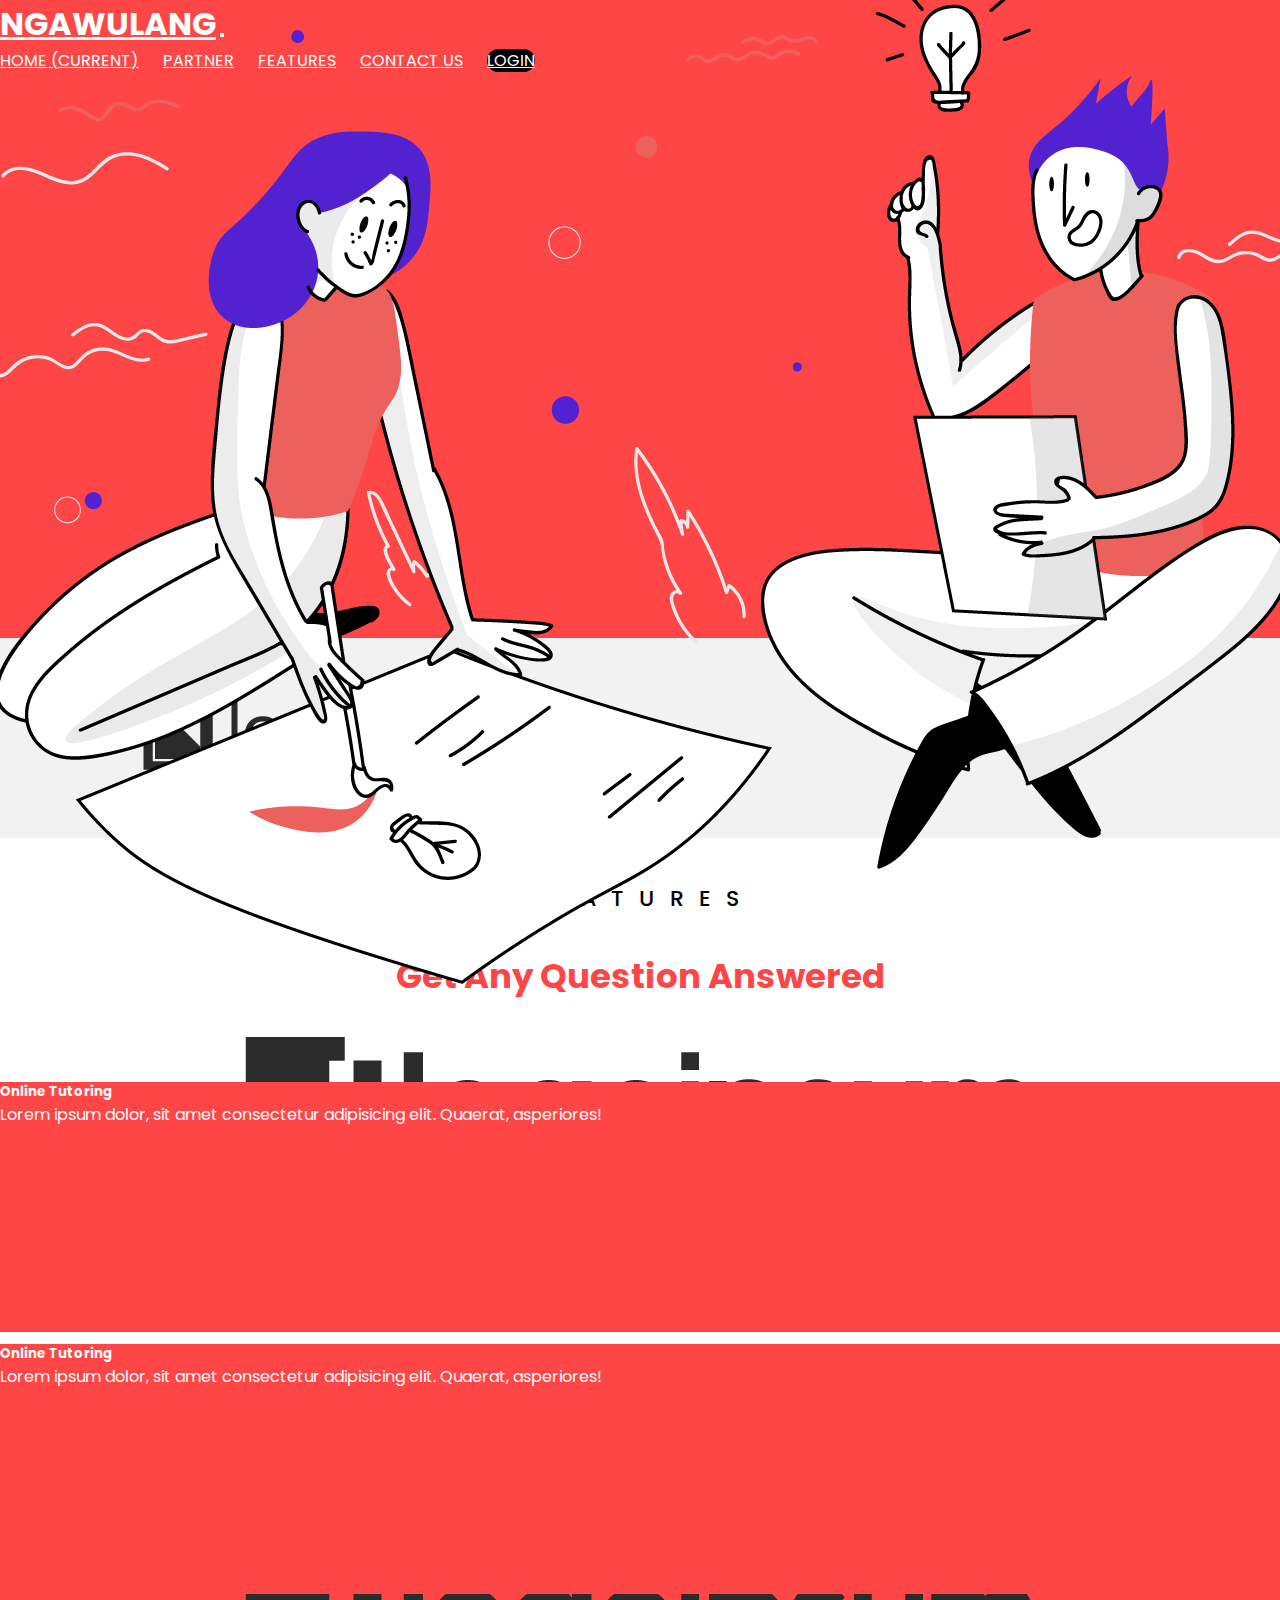
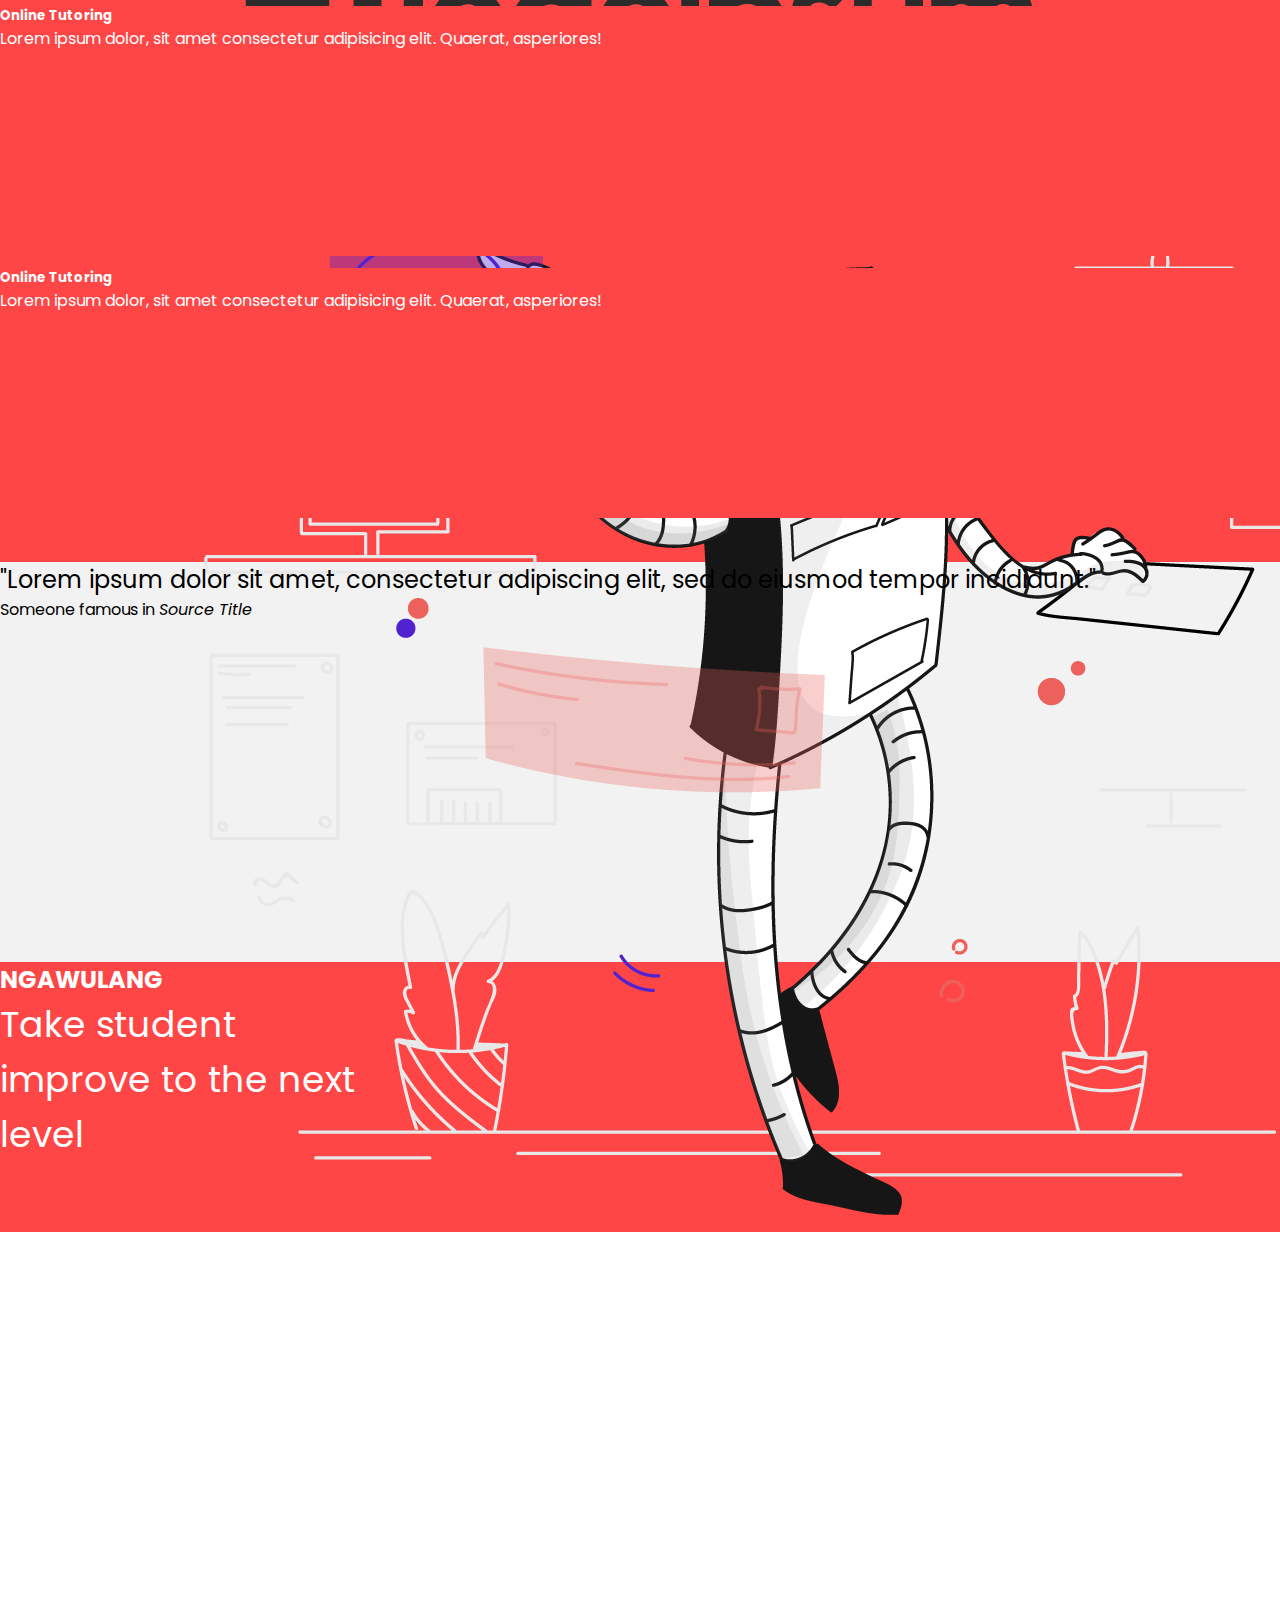
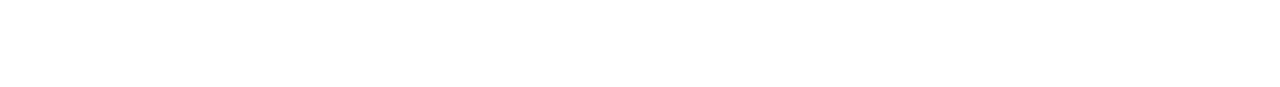
<file: index.html>
<!DOCTYPE html>
<html lang="en">
<head>
    <meta charset="UTF-8">
    <meta http-equiv="X-UA-Compatible" content="IE=edge">
    <meta name="viewport" content="width=device-width, initial-scale=1.0">
    <title>Landing</title>
    <link rel="stylesheet" href="https://stackpath.bootstrapcdn.com/bootstrap/4.1.3/css/bootstrap.min.css" integrity="sha384-MCw98/SFnGE8fJT3GXwEOngsV7Zt27NXFoaoApmYm81iuXoPkFOJwJ8ERdknLPMO" crossorigin="anonymous">
    <link rel="stylesheet" href="./css/style.css">
    <link rel="stylesheet" href="https://cdnjs.cloudflare.com/ajax/libs/font-awesome/5.15.3/css/all.min.css" integrity="sha512-iBBXm8fW90+nuLcSKlbmrPcLa0OT92xO1BIsZ+ywDWZCvqsWgccV3gFoRBv0z+8dLJgyAHIhR35VZc2oM/gI1w==" crossorigin="anonymous" referrerpolicy="no-referrer" />  
    
</head>
<body>
    <!-- Header -->
    <header>
        <nav class="navbar navbar-expand-lg navbar-light">
            <div class="container">
                <a class="navbar-brand" href="#">NGAWULANG</a>
                <button class="navbar-toggler" type="button" data-toggle="collapse" data-target="#navbarNavAltMarkup" aria-controls="navbarNavAltMarkup" aria-expanded="false" aria-label="Toggle navigation">
                  <span class="navbar-toggler-icon"></span>
                </button>
                <div class="collapse navbar-collapse" id="navbarNavAltMarkup">
                  <div class="navbar-nav ml-auto">
                    <a class="nav-link active" href="#">Home <span class="sr-only">(current)</span></a>
                    <a class="nav-link" href="#">Partner</a>
                    <a class="nav-link" href="#">Features</a>
                    <a class="nav-link" href="#">Contact US</a>
                    <a class="btn tombol btn-dark" href="login.html">Login</a>
                  </div>
                </div>
            </div>
          </nav>
    </header>
    <!-- Header -->

    <!-- Konten -->
    <section>
      <div class="jumbotron jumbotron-fluid">
        <div class="container">
          <div class="row">
            <div class="col-5 jumboText d-flex justify-content-center  flex-column">
              <h1 class="display-4">The Ultimate Learning All Course</h1>
              <p class="text-white">Lorem ipsum dolor sit amet consectetur adipisicing elit. Inventore iste cum rem veniam necessitatibus commodi?</p>
              <div class="button-place">
                <a href="#" class="btn tombol-norm">Join Now</a>
                <a href="#" class="btn tombol-norm">Learn More</a>
              </div>
            </div>
            <div class="col-7">
              <img src="./img/brainstorming.png" alt="" class="img-fluid">
            </div>
          </div>
        </div>
      </div>
    </section>

    <section class="py-5 partner">
      <div class="container">
        <div class="row">
          <div class="col">
            <a href="#">
              <img src="./img/logoipsum.png" alt="" class="img-fluid">
            </a>
          </div>
          <div class="col">
            <a href="#">
              <img src="./img/logoipsum4.png" alt="" class="img-fluid">
            </a>
          </div>
          <div class="col">
            <a href="#">
              <img src="./img/logoipsum2.png" alt="" class="img-fluid">
            </a>
          </div>
          <div class="col">
            <a href="#">
              <img src="./img/logoipsum3.png" alt="" class="img-fluid">
            </a>
          </div>
          <div class="col">
            <a href="#">
              <img src="./img/logoipsum3.png" alt="" class="img-fluid">
            </a>
          </div>
        </div>
      </div>
    </section>

    <section class="py-5 features align-items-center justify-content-center">
      <div class="container">
        <h1 class="display-4">FEATURES</h1>
        <h1 class="display-4">Get Any Question Answered</h1>
        <div class="cards">
          <div class="row justify-content-center align-items-center">
            <div class="col-sm-3">
              <div class="card align-items-center justify-content-center">
                <div class="card-body text-center">
                  <i class="fas fa-user-plus border rounded-circle p-3"></i>
                  <h5 class="card-title">Online Tutoring</h5>
                  <p class="card-text">Lorem ipsum dolor, sit amet consectetur adipisicing elit. Quaerat, asperiores!</p>
                </div>
              </div>
            </div>
            <div class="col-sm-3">
              <div class="card align-items-center justify-content-center">
                <div class="card-body text-center">
                  <i class="fas fa-user-plus border rounded-circle p-3"></i>
                  <h5 class="card-title">Online Tutoring</h5>
                  <p class="card-text">Lorem ipsum dolor, sit amet consectetur adipisicing elit. Quaerat, asperiores!</p>
                </div>
              </div>
            </div>
            <div class="col-sm-3">
              <div class="card align-items-center justify-content-center">
                <div class="card-body text-center">
                  <i class="fas fa-user-plus border rounded-circle p-3"></i>
                  <h5 class="card-title">Online Tutoring</h5>
                  <p class="card-text">Lorem ipsum dolor, sit amet consectetur adipisicing elit. Quaerat, asperiores!</p>
                </div>
              </div>
            </div>
            <div class="col-sm-3">
              <div class="card align-items-center justify-content-center">
                <div class="card-body text-center">
                  <i class="fas fa-user-plus border rounded-circle p-3"></i>
                  <h5 class="card-title">Online Tutoring</h5>
                  <p class="card-text">Lorem ipsum dolor, sit amet consectetur adipisicing elit. Quaerat, asperiores!</p>
                </div>
              </div>
            </div>
            
            </div>
          </div>
        </div>
      </div>
    </section>

    <section class="py-5 demo">
      <div class="container">
        <div class="row align-items-center justify-content-center">
          <div class="col-5 jumboText d-flex justify-content-center  h-100 align-items-center">
            <div class="isi">
              <h1 class="display-4">Learn How <span>NGAWULANG</span> can help you to improve your skills </h1>  
              <div class="button-place">
                <input type="email" class="form-control" id="exampleFormControlInput1" placeholder="Email">
                <a href="#" class="btn tombol-norm">Get Demo</a>
              </div>
            </div>
          </div>
          <div class="col-7">
            <img src="./img/chatbot.png" alt="" class="img-fluid">
          </div>
        </div>
      </div>
    </section>
    
    <section class="py-5 testi d-flex align-items-center justify-content-center">
      <div class="container">
        <div class="isiTesti">
          <div class="card-body text-center">
            <blockquote class="blockquote mb-0">
              <i class="fas fa-quote-left text-center"></i>
              <p>"Lorem ipsum dolor sit amet, consectetur adipiscing elit, sed do eiusmod tempor incididunt."</p>
              <div class="blockquote-footer">Someone famous in <cite title="Source Title">Source Title</cite></div>
            </blockquote>
          </div>
        </div>
      </div>
    </section>
    <!-- Konten -->

    <!-- Footer -->
    <footer class="py-5">
      <div class="container">
        <div class="row">
          <div class="col footer-left">
            <h1 class="display-4">NGAWULANG</h1>
            <p>Take student improve to the next level </p>
            <div class="social">
              <ul class="d-flex list-unstyled">
                <li><a href="#"><i class="fab fa-facebook-square"></i></a></li>
                <li><a href="#"><i class="fab fa-twitter-square"></i></a></li>
                <li><a href="#"><i class="fab fa-instagram-square"></i></a></li>
                <li><a href="#"><i class="fab fa-linkedin"></i></a></li>
              </ul>
            </div>
          </div>
          <div class="col footer-right">
            <div class="row justify-content-end">
              <div class="col-sm-2 mx-auto mb-0">
                <h6>Products</h6>
                <ul class="list-unstyled">
                  <li class="my-2"><a href="#">HMTL5</a></li>
                  <li class="my-2"><a href="#">CSS3</a></li>
                  <li class="my-2"><a href="#">Bootstrap</a></li>
                  <li class="my-2"><a href="#">Javascript</a></li>
                </ul>
              </div>
              <div class="col-sm-2 mx-auto mb-0">
                <h6>Products</h6>
                <ul class="list-unstyled">
                  <li class="my-2"><a href="#">HMTL5</a></li>
                  <li class="my-2"><a href="#">CSS3</a></li>
                  <li class="my-2"><a href="#">Bootstrap</a></li>
                  <li class="my-2"><a href="#">Javascript</a></li>
                </ul>
              </div>
              <div class="col-sm-2 mx-auto mb-0">
                <h6>Products</h6>
                <ul class="list-unstyled">
                  <li class="my-2"><a href="#">HMTL5</a></li>
                  <li class="my-2"><a href="#">CSS3</a></li>
                  <li class="my-2"><a href="#">Bootstrap</a></li>
                  <li class="my-2"><a href="#">Javascript</a></li>
                </ul>
              </div>
            </div>
            <p>&copy; 2021 Reserved by Dharma Powered by Gamelab.ID</p>
          </div>
        </div>
      </div>
    </footer>
    <!-- Footer -->

    <!-- Script -->
    <script src="./js/jquery.min.js"></script>
    <script src="./js/bootstrap.bundle.min.js"></script>
    <!-- Akhir Script -->
</body>
</html>
</file>
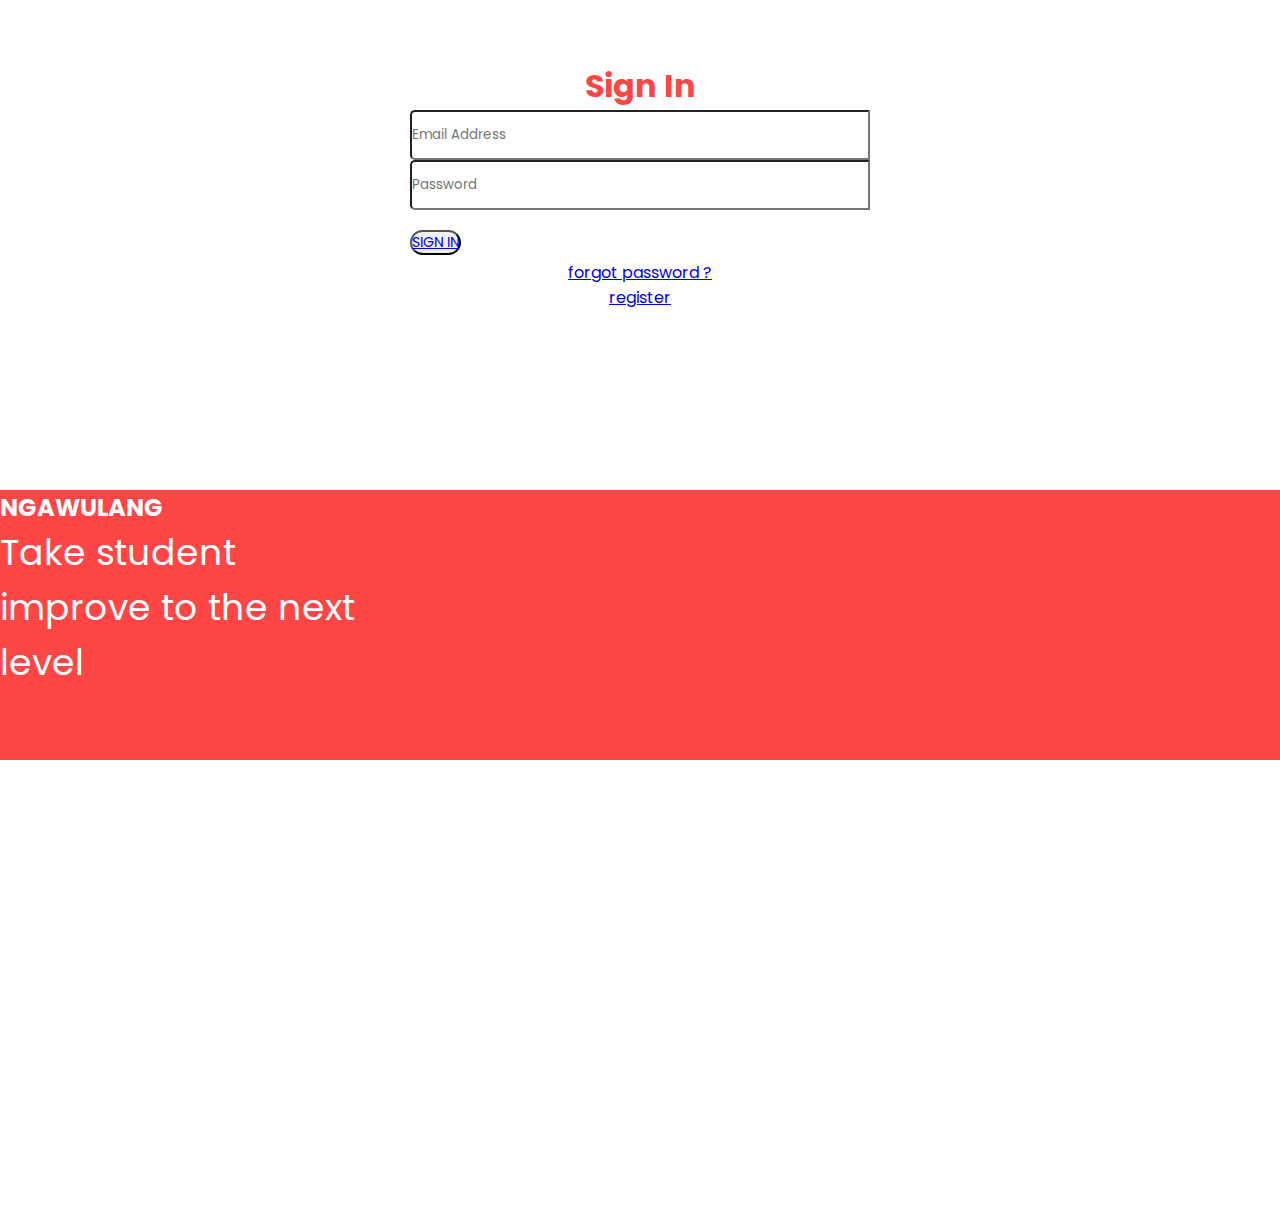
<file: login.html>
<!DOCTYPE html>
<html lang="en">
<head>
    <meta charset="UTF-8">
    <meta http-equiv="X-UA-Compatible" content="IE=edge">
    <meta name="viewport" content="width=device-width, initial-scale=1.0">
    <title>Landing</title>
    <link rel="stylesheet" href="https://stackpath.bootstrapcdn.com/bootstrap/4.1.3/css/bootstrap.min.css" integrity="sha384-MCw98/SFnGE8fJT3GXwEOngsV7Zt27NXFoaoApmYm81iuXoPkFOJwJ8ERdknLPMO" crossorigin="anonymous">
    <link rel="stylesheet" href="./css/style.css">
    <link rel="stylesheet" href="./css/login.css">
    <link rel="stylesheet" href="https://cdnjs.cloudflare.com/ajax/libs/font-awesome/5.15.3/css/all.min.css" integrity="sha512-iBBXm8fW90+nuLcSKlbmrPcLa0OT92xO1BIsZ+ywDWZCvqsWgccV3gFoRBv0z+8dLJgyAHIhR35VZc2oM/gI1w==" crossorigin="anonymous" referrerpolicy="no-referrer" /> 
</head>
<body>
    <section class="main">
        <div class="LoginContainer">
            <h1 class="mb-5 primary">
                Sign In
            </h1>
            <form>
                <div class="form-group">
                  <input type="email" class="form-control" id="loginemail" placeholder="Email Address" aria-describedby="emailHelp">
                </div>
                <div class="form-group">
                  <input type="password" class="form-control" id="loginpass" placeholder="Password">
                </div>
                <button type="submit" class="btn btn-danger btn-lg btn-block"
                ><a href="https://damret.github.io/WebTemplateDashboard/forum.html" class="text-white">SIGN IN</a>
              </button>
                <p class="text-muted">
                    <a href="#" class="text-reset">forgot password ?    </a>
                </p>
                <p class="text-muted">
                    <a href="#" class="text-reset">register</a>
                </p>
                </div>
            </form>
        </div>
    </section>
    <footer class="py-5">
        <div class="container">
          <div class="row">
            <div class="col footer-left">
              <h1 class="display-4">NGAWULANG</h1>
              <p>Take student improve to the next level </p>
              <div class="social">
                <ul class="d-flex list-unstyled">
                  <li><a href="#"><i class="fab fa-facebook-square"></i></a></li>
                  <li><a href="#"><i class="fab fa-twitter-square"></i></a></li>
                  <li><a href="#"><i class="fab fa-instagram-square"></i></a></li>
                  <li><a href="#"><i class="fab fa-linkedin"></i></a></li>
                </ul>
              </div>
            </div>
            <div class="col footer-right">
              <div class="row justify-content-end">
                <div class="col-sm-2 mx-auto mb-0">
                  <h6>Products</h6>
                  <ul class="list-unstyled">
                    <li class="my-2"><a href="#">HMTL5</a></li>
                    <li class="my-2"><a href="#">CSS3</a></li>
                    <li class="my-2"><a href="#">Bootstrap</a></li>
                    <li class="my-2"><a href="#">Javascript</a></li>
                  </ul>
                </div>
                <div class="col-sm-2 mx-auto mb-0">
                  <h6>Products</h6>
                  <ul class="list-unstyled">
                    <li class="my-2"><a href="#">HMTL5</a></li>
                    <li class="my-2"><a href="#">CSS3</a></li>
                    <li class="my-2"><a href="#">Bootstrap</a></li>
                    <li class="my-2"><a href="#">Javascript</a></li>
                  </ul>
                </div>
                <div class="col-sm-2 mx-auto mb-0">
                  <h6>Products</h6>
                  <ul class="list-unstyled">
                    <li class="my-2"><a href="#">HMTL5</a></li>
                    <li class="my-2"><a href="#">CSS3</a></li>
                    <li class="my-2"><a href="#">Bootstrap</a></li>
                    <li class="my-2"><a href="#">Javascript</a></li>
                  </ul>
                </div>
              </div>
              <p>&copy; 2021 Reserved by Dharma Powered by Gamelab.ID</p>
            </div>
          </div>
        </div>
      </footer>
    <!-- Script -->
    <script src="./js/jquery.min.js"></script>
    <script src="./js/bootstrap.bundle.min.js"></script>
    <!-- Akhir Script -->
</body>
</html>
</file>
<file: css/style.css>
/* Fonts */
@import url('https://fonts.googleapis.com/css2?family=Poppins:ital,wght@0,300;0,400;0,500;0,600;0,900;1,300;1,400;1,500;1,600;1,900&display=swap');
/* Fonts */

* {
    margin: 0;
    padding: 0;
    box-sizing: border-box;
    font-family: 'Poppins', sans-serif;
}

.container-fluid {
    padding-left: 54px;
    padding-right: 54px;
}

.navbar {
    position: relative;
    z-index: 1;
}

.navbar-brand {
    font-size: 32px;
    font-weight: 700;
}

.nav-link {
    text-transform: uppercase;
    margin-right: 20px;
}

.tombol {
    text-transform: uppercase;
    border-radius: 40px;
    background-color: #000;
    color: #fff;
}

.jumboText>.tombol {
    margin-top: 20px;
}

.tombol-norm {
    width: 145px;
    height: 65px;
    text-transform: uppercase;
    border-radius: 5px;
    background-color: #fff;
    color: #000;
    display: flex;
    justify-content: center;
    align-items: center;
}

.button-place .tombol-norm:last-child {
    background-color: #FF4646;
    color: #fff;
    border: 1px solid #fff;
}

.button-place .tombol-norm:first-child:hover {
    background-color: #FF4646;
    color: #fff;
    border: 1px solid #fff;
}

.button-place .tombol-norm:last-child:hover {
    background-color: #fff;
    color: #000;
    border: 1px solid #fff;
}

.button-place .tombol-norm:first-child{
    margin-right: 40px;
}


.button-place {
    display: flex;
    margin-top: 45px;
}


.jumbotron {
    background-color: #FF4646;
    height: 640px;
    position: relative;
    margin-bottom: 0;
}

.jumbotron .container {
    height: 100%;
    display: flex;
    align-items: center;
    justify-content: center;
    position: relative;
    z-index: 1;
}

.jumbotron .display-4 {
    font-weight: 200;
    font-size: 42px;
    display: flex;
    align-items: center;
    justify-content: center;
    color: #fff;
    text-align: left;
}

.jumbotron .display-4  {
    font-weight: 700;
}

.partner {
    height: 200px;
    display: flex;
    align-items: center;
    justify-content: center;
    background-color: #F2F2F2;
}

.features {
    height: 640px;
    position: relative;
    margin-bottom: 0;
}

.features .display-4 {
    font-size: 22px;
    text-align: center;
    font-weight: 500;
}

.features .display-4:first-child {
    letter-spacing: 15px;
    margin-top: 44px;
}

.features .display-4:nth-child(2) {
    color: #FF4646;
    font-size: 34px;
    font-weight: 700;
    margin-top: 36px;
}

.cards {
    margin-top: 80px;
}

.card {
    height: 250px;
    background-color: #FF4646;
    color: #fff;
}

.card h5 {
    margin-top: .75rem;
}

.card i {
    font-size: 25px;
}

.card p {
    text-align: justify;
}

.demo {
    height: 640px;
    background-color: #FF4646;
    padding-bottom: 0;
}

.demo .row {
    height: 100%;
}

.demo .container {
    height: 100%;
}

.demo .display-4 {
    font-weight: 200;
    font-size: 42px;
    color: #fff;
    text-align: left;
}

.demo span {
    color: #000;
    font-weight: 600;
}

.form-control{
    width: 250px;
    height: 40px;
    border-radius: 5px 0 0 5px;
}

.demo .tombol-norm {
    width: 125px;
    height: 40px;
    border-radius: 0 5px 5px 0;
    background-color: #000 !important;
    color: #fff !important;
    border: none !important;
}

.testi {
    height: 400px;
    background-color: #F2F2F2;
}

.blockquote p {
    font-size: 24px;
}

.blockquote i {
    font-size: 30px;
}

footer {
    height: 270px;
    background-color: #FF4646;
    color: #fff;
}

.footer-left .display-4 {
    font-weight: 700;
    font-size: 24px;
    color: #fff;
    text-align: left;
}

.footer-left p {
    max-width: 395px;
    font-size: 36px;
}

.footer-right a {
    text-decoration: none;
    color: #fff;
}

.footer-right p {
    margin-left: 46px;
}

.social i {
    font-size: 25px;
    margin-right: 20px;
    color: #fff;
}

@media (min-width: 992px) { 
    .navbar-brand, .nav-link {
        color: white !important;
    }

    .nav-link:hover::after {
        content: '';
        display: block;
        border-bottom: 3px solid #fff;
        width: 50%;
        margin: auto;
        padding-bottom: 5px;
        margin-bottom: -8px;
    }

    .jumbotron {
        margin-top: -75px;
    }

 }

 @media (max-width :662px) {
    .jumbotron {
        height: 400px;
    } 
    
    .jumbotron .display-4 {
         font-size: 24px;
     }

     .jumbotron p {
         font-size: 10px;
     }

     .tombol-norm {
        width: 45px;
        height: 25px;
        text-transform: uppercase;
        border-radius: 5px;
        background-color: #fff;
        color: #000;
        display: flex;
        justify-content: center;
        align-items: center;
        font-size: 5px;
    }

    .button-place {
        margin-top: 0;
    }

    .button-place .tombol-norm:first-child{
        margin-right: 10px;
    }

    .card {
        height: auto;
    }

    .card i {
        font-size: 15px;
    }

    .card-title {
        font-size: 14px;
    }

    .card-text {
        font-size: 10px;
    }


    .demo {
        height: 100%;
    }

    .demo .display-4 {
        font-size: 20px;
    }

    .form-control {
        width: 100px;
        height: 20px;
    }

    .demo .tombol-norm {
        width: 50px;
        height: 20px;
    }

    footer {
        height: auto;
    }

    .footer-left p {
        font-size: 18px;
    }

    .social i {
        font-size: 18px;
        margin-right: 10px;
    }
    
    .footer-right a {
        font-size: 10px;
        display: inline-block;
        
    }

    .footer-right p {
        margin-left: 23px;
        font-size: 14px;
    }
 }
</file>
<file: css/login.css>
.main {
    max-width: 460px !important;
        margin: 0 auto;
        padding-top: 62px;
        padding-bottom: 180px;
}

.main .LoginContainer input{
        height: 50px;
    }

button {
    text-decoration: none;
    margin: 20px 0 5px 0;
    border-radius: 50px;
    font-size: 14px !important;
}

h1 {
    text-align: center;
}

.text-muted {
    text-align: center;
}

.form-control {
    width: 100%;
}

.primary {
    color: #FF4646;
}
</file>
